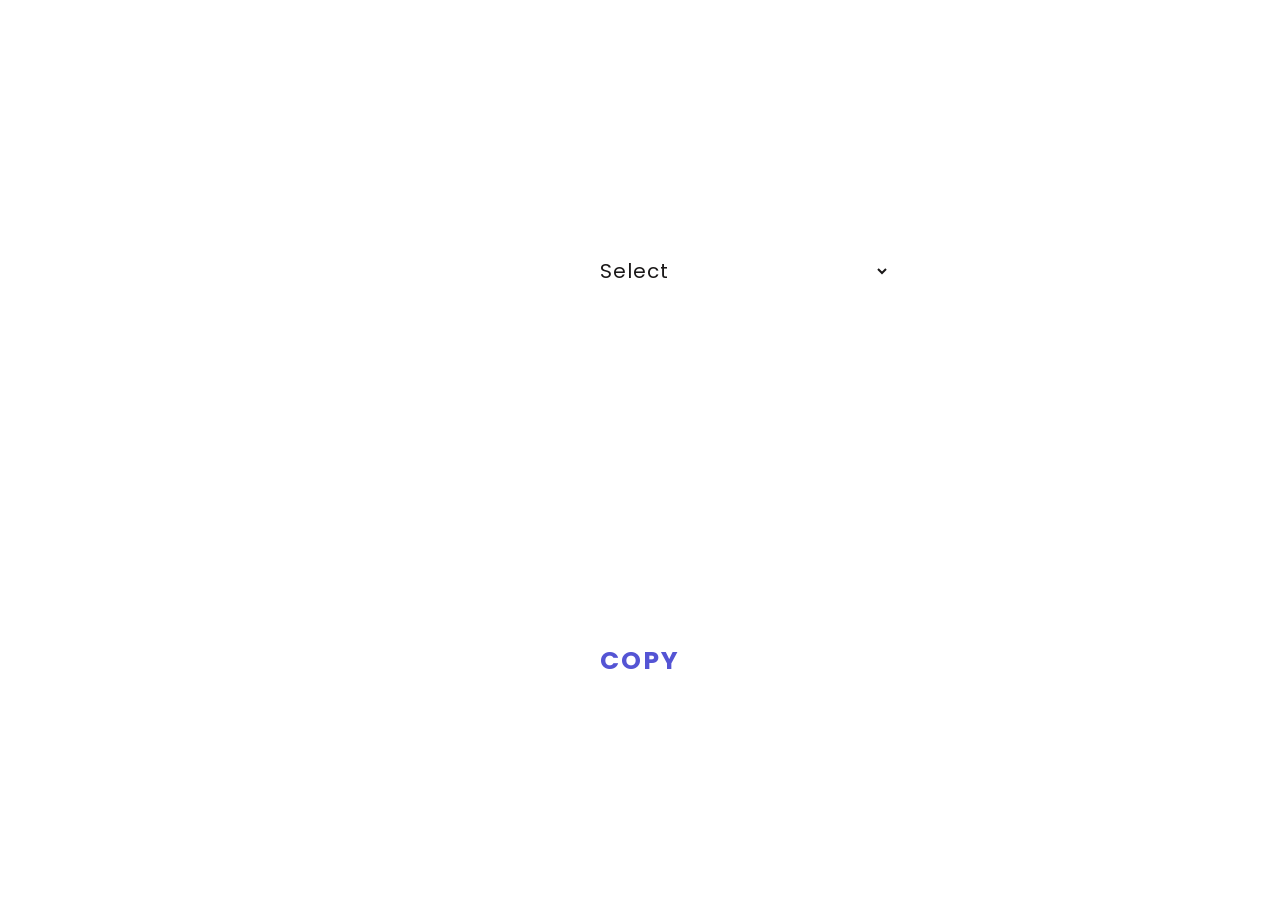
<file: index.html>
<html lang="en">
<head>
    <meta charset="UTF-8">
    <meta http-equiv="X-UA-Compatible" content="IE=edge">
    <meta name="viewport" content="width=device-width, initial-scale=1.0">
    <title>Copy Template</title>
    <link rel="stylesheet" href="./style.css">
</head>
<body>
    

<div class="wrapper">
    <div class="copy_con">
    <div class="textcopy_con">
    <h2>Other Team Email Template</h2>
    <select name="task_name" id="taskname" onchange="populate(this.id, 'tasktemplate')">
        <option selected disabled hidden>Select</option>
        <option value="cw">CW</option>
        <option value="fdg">FDG</option>
        <option value="design">Design</option>
        <option value="web2">Web2</option>
        <option value="webcon">Webcon</option>
        <option value="seo">SEO</option>
    </select>
<div class="text-box">
<textarea spellcheck="false" disabled class="hide-sa" id="tasktemplate"></textarea>

<a class="copy-btn">
    <p>Copy</p> 
</a>

</div>
</div>
</div>
</div>

<script src="./app.js"></script>
</body>
</html>
</file>
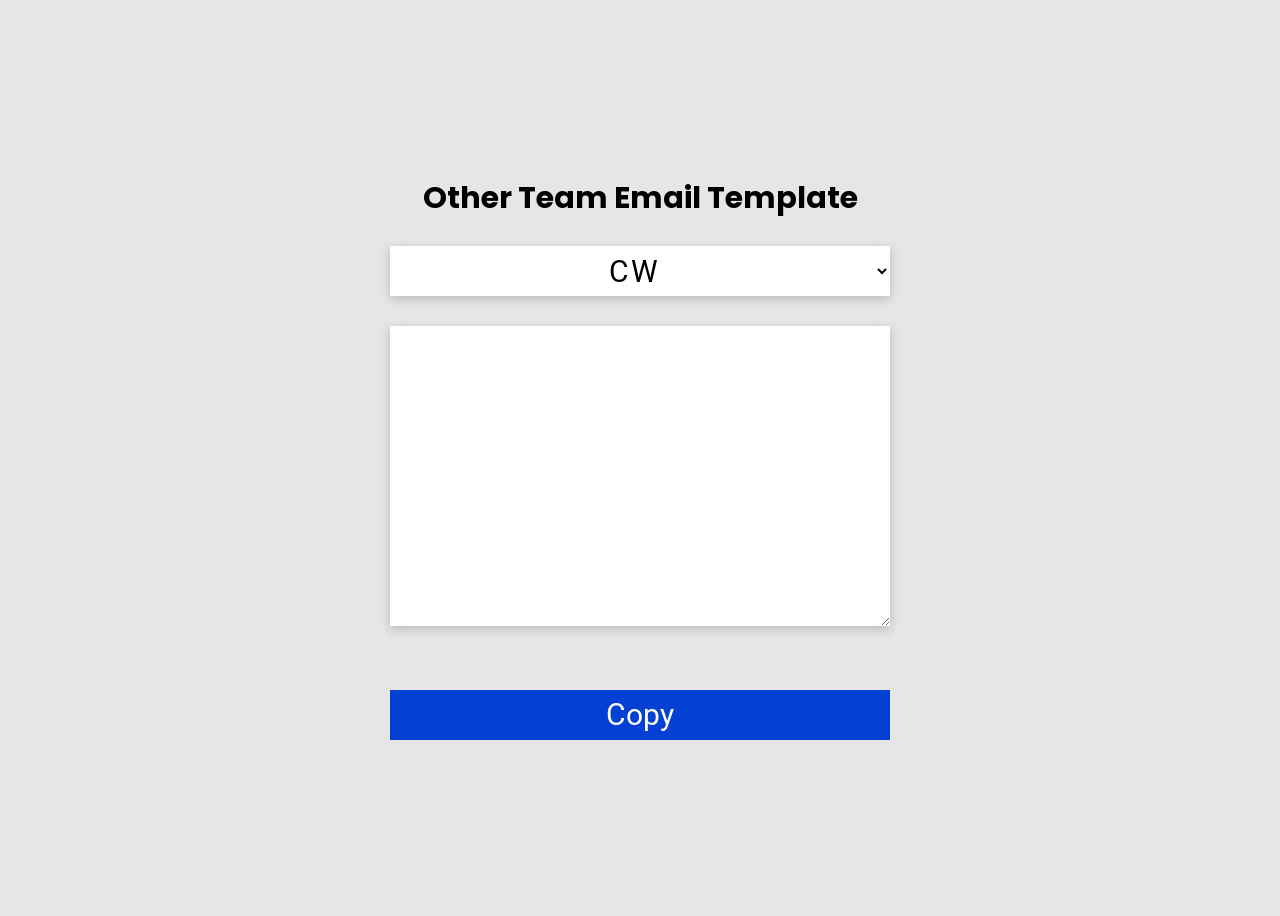
<file: pro_copy/index.html>
<!DOCTYPE html>
<html lang="en">
<head>
    <meta charset="UTF-8">
    <meta http-equiv="X-UA-Compatible" content="IE=edge">
    <meta name="viewport" content="width=device-width, initial-scale=1.0">
    <title>Copy Task Note</title>
    <link rel="stylesheet" href="./style.css">
</head>
<body>
    

<div class="wrapper">
    <div class="textcopy_con">
    <h2>Other Team Email Template</h2>
    <select name="task_name" id="taskname" onchange="populate(this.id, 'tasktemplate')">
        <option value="cw">CW</option>
        <option value="fdg">FDG</option>
        <option value="design">Design</option>
        <option value="web2">Web2</option>
        <option value="dany">Geordany</option>
    </select>
    <div class="text-box">
        <div class="top-title">
        </div>
<!-- FOR CW -->
<textarea spellcheck="false" disabled class="hide-sa" id="tasktemplate">

</textarea>
<a class="copy-btn">
    <p>Copy</p> 
</a>
</div>
</div>
</div>

<script src="./app.js"></script>
</body>
</html>
</file>
<file: style.css>
@import url('https://fonts.googleapis.com/css2?family=Poppins:wght@400;600&display=swap');

*{
    margin: 0;
    padding: 0;
    box-sizing: border-box;
}

.wrapper {
        width: 100%;
        max-width: 500px;
        margin: 11em auto;
        position: relative;
}

body {}
   
body, select{
    font-family: 'Poppins', sans-serif;
}

/* .copy_con {
    background: #fff;
} */

select {
    text-align: center;
    font-size: 20px;
    width: 100%;
    height: 50px;
    letter-spacing: 1px;
    background-color: #fff;
    border: none;
    color: #1a1818;
    display: block;
    margin: 0 auto 30px;
}

h2 {text-align: center;font-size: 30px; margin-bottom: 25px;color: #fff;}
   
.copy-btn {
    text-align: center;
    line-height: 70px;
    color: #5454d4;
    font-size: 25px;
    cursor: pointer;
    text-transform: uppercase;
    letter-spacing: 2px;
    font-weight: bold;
    border-radius: 35px;
}

.copy-btn:hover, 
.copy-btn:focus {
  animation: pulse 1s;
  box-shadow: 0 0 0 1em transparent;
  background: #5454d4;
}

@keyframes pulse {
    0% {box-shadow: 0 0 0 0 #5454d4;}
  }

.text-box textarea {
    width: 100%;
    min-height: 300px;
    padding: 1em;
    border: none;
    background: #fff;
    resize: none;
    font-weight: bold;
    font-family: 'Poppins', sans-serif;
}
</file>
<file: pro_copy/style.css>
@import url('https://fonts.googleapis.com/css2?family=Roboto:wght@300;400;500;700&display=swap');
@import url('https://fonts.googleapis.com/css2?family=Poppins:wght@700&display=swap');

*{
    margin: 0;
    padding: 0;
    box-sizing: border-box;
}

.wrapper {
        width: 100%;
        max-width: 500px;
        margin: 11em auto;
        position: relative;
}

body {
    background: #e6e6e6;
}

body, select{
    font-family: 'Roboto', sans-serif;
}

select {
    text-align: center;
    font-size: 30px;
    width: 100%;
    margin-bottom: 30px;
    height: 50px;
    letter-spacing: 2px;
    background-color: #fff;
    border: none;
    box-shadow: 0 3px 10px rgb(0 0 0 / 0.2);
}

h2 {text-align: center;font-size: 30px;
    margin-bottom: 25px;
    font-family: 'Poppins', sans-serif;
}

.copy-btn {
    display: block;
    margin: 60px auto 0;
    text-align: center;
    background-color: #0440d4;
    height: 50px;
    line-height: 50px;
    color: #fff;
    font-size: 30px;
    text-decoration: none;
    position: relative;
    cursor: pointer;
}

.copy-btn:hover{
    background: #39ac19;
}


.copy-btn p::before {
content: 'Copied';
position: absolute;
top: -40px;
background-color: #39ac19;
font-size: 16px;
width: 100px;
height: 30px;
text-align: center;
line-height: 30px;
left: 195px;
display: none;
}

.copy-btn .active p::before {
    display: none;
}





.text-box textarea {
    width: 100%;
    min-height: 300px;
    padding: 1em;
    font-family: 'Roboto', sans-serif;
    border: none;
    background: #fff;
    box-shadow: 0 3px 10px rgb(0 0 0 / 0.2);
    
}
</file>
